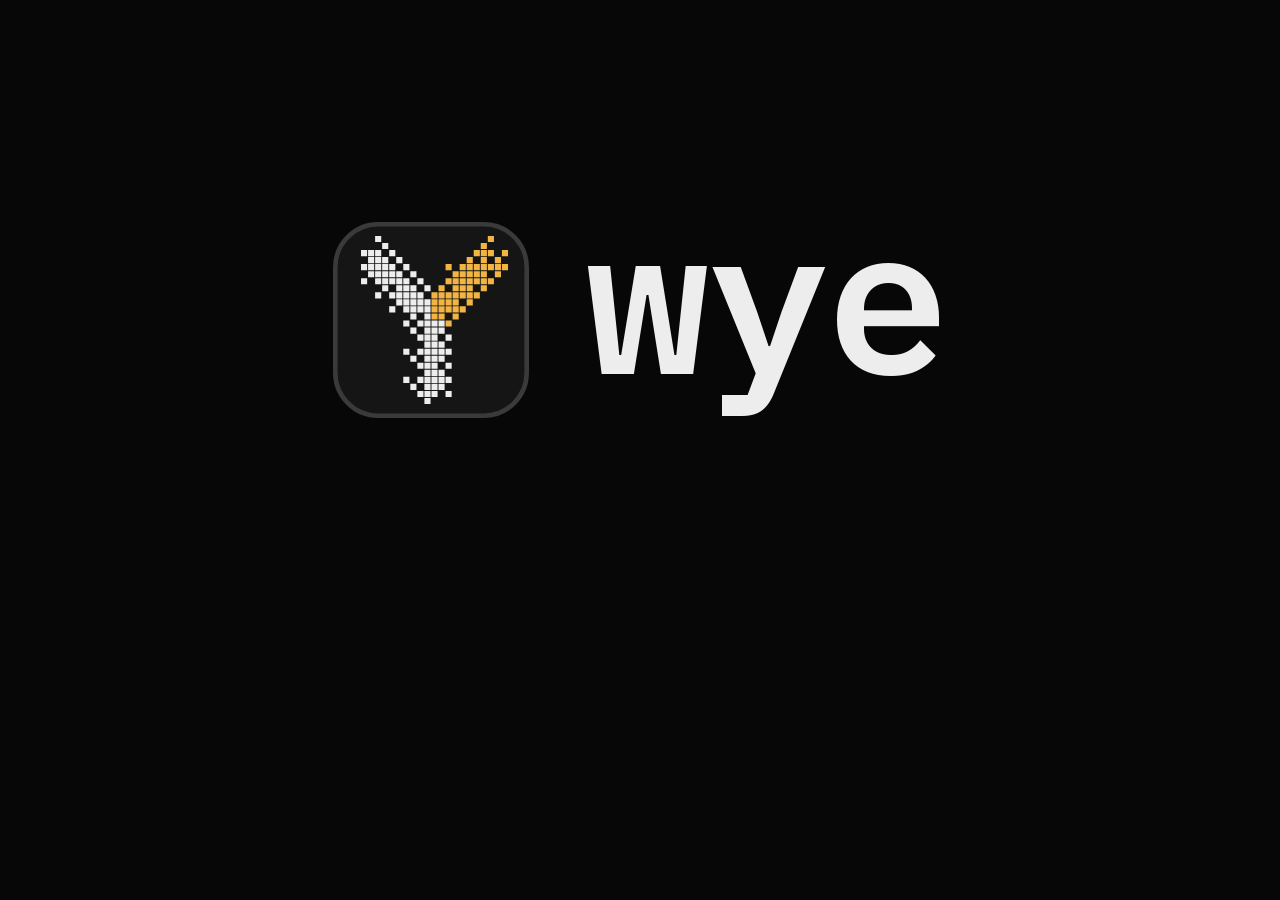
<file: site/share/card.html>
<!doctype html>
<!-- The share image, assets/share.png: a screenshot of this file at
     1280x640 (see site/README.md). It carries no facts, only the mark and
     the name, so it never goes stale; the title and description beside it
     in a link preview come from README.md. -->
<html lang="en">
<head>
<meta charset="utf-8">
<style>
@font-face {
  font-family: "Wye Mono";
  src: url("../assets/fonts/wye-mono-semibold.woff2") format("woff2");
  font-weight: 600;
}
html, body { margin: 0; }
body {
  width: 1280px;
  height: 640px;
  display: flex;
  align-items: center;
  justify-content: center;
  gap: 56px;
  background: #070707;
}
svg { width: 196px; height: 196px; flex: none; }
.tile { fill: #151515; stroke: #3a3a3a; stroke-width: 1.5; }
.ink { fill: #ededed; }
.accent { fill: #f2b544; }
span {
  color: #ededed;
  font: 600 208px/1 "Wye Mono", monospace;
  letter-spacing: -0.02em;
  /* The letters' x-height band, not the line box, centred on the tile. */
  position: relative;
  top: -24px;
}
</style>
</head>
<body>
<svg viewBox="0 0 64 64" aria-hidden="true"><rect class="tile" x="0.75" y="0.75" width="62.5" height="62.5" rx="14"/><path class="ink" d="M13.75 4.55 h2 v2 h-2 Z M16.05 6.85 h2 v2 h-2 Z M9.15 9.15 h2 v2 h-2 Z M11.45 9.15 h2 v2 h-2 Z M13.75 9.15 h2 v2 h-2 Z M18.35 9.15 h2 v2 h-2 Z M11.45 11.45 h2 v2 h-2 Z M13.75 11.45 h2 v2 h-2 Z M16.05 11.45 h2 v2 h-2 Z M20.65 11.45 h2 v2 h-2 Z M9.15 13.75 h2 v2 h-2 Z M11.45 13.75 h2 v2 h-2 Z M13.75 13.75 h2 v2 h-2 Z M16.05 13.75 h2 v2 h-2 Z M18.35 13.75 h2 v2 h-2 Z M22.95 13.75 h2 v2 h-2 Z M11.45 16.05 h2 v2 h-2 Z M13.75 16.05 h2 v2 h-2 Z M16.05 16.05 h2 v2 h-2 Z M18.35 16.05 h2 v2 h-2 Z M20.65 16.05 h2 v2 h-2 Z M25.25 16.05 h2 v2 h-2 Z M9.15 18.35 h2 v2 h-2 Z M13.75 18.35 h2 v2 h-2 Z M16.05 18.35 h2 v2 h-2 Z M18.35 18.35 h2 v2 h-2 Z M20.65 18.35 h2 v2 h-2 Z M22.95 18.35 h2 v2 h-2 Z M27.55 18.35 h2 v2 h-2 Z M16.05 20.65 h2 v2 h-2 Z M20.65 20.65 h2 v2 h-2 Z M22.95 20.65 h2 v2 h-2 Z M25.25 20.65 h2 v2 h-2 Z M29.85 20.65 h2 v2 h-2 Z M13.75 22.95 h2 v2 h-2 Z M18.35 22.95 h2 v2 h-2 Z M20.65 22.95 h2 v2 h-2 Z M22.95 22.95 h2 v2 h-2 Z M25.25 22.95 h2 v2 h-2 Z M27.55 22.95 h2 v2 h-2 Z M20.65 25.25 h2 v2 h-2 Z M22.95 25.25 h2 v2 h-2 Z M25.25 25.25 h2 v2 h-2 Z M27.55 25.25 h2 v2 h-2 Z M29.85 25.25 h2 v2 h-2 Z M18.35 27.55 h2 v2 h-2 Z M22.95 27.55 h2 v2 h-2 Z M25.25 27.55 h2 v2 h-2 Z M27.55 27.55 h2 v2 h-2 Z M29.85 27.55 h2 v2 h-2 Z M25.25 29.85 h2 v2 h-2 Z M29.85 29.85 h2 v2 h-2 Z M22.95 32.15 h2 v2 h-2 Z M27.55 32.15 h2 v2 h-2 Z M29.85 32.15 h2 v2 h-2 Z M32.15 32.15 h2 v2 h-2 Z M34.45 32.15 h2 v2 h-2 Z M25.25 34.45 h2 v2 h-2 Z M29.85 34.45 h2 v2 h-2 Z M32.15 34.45 h2 v2 h-2 Z M34.45 34.45 h2 v2 h-2 Z M27.55 36.75 h2 v2 h-2 Z M29.85 36.75 h2 v2 h-2 Z M32.15 36.75 h2 v2 h-2 Z M36.75 36.75 h2 v2 h-2 Z M29.85 39.05 h2 v2 h-2 Z M32.15 39.05 h2 v2 h-2 Z M34.45 39.05 h2 v2 h-2 Z M22.95 41.35 h2 v2 h-2 Z M27.55 41.35 h2 v2 h-2 Z M29.85 41.35 h2 v2 h-2 Z M32.15 41.35 h2 v2 h-2 Z M34.45 41.35 h2 v2 h-2 Z M36.75 41.35 h2 v2 h-2 Z M25.25 43.65 h2 v2 h-2 Z M29.85 43.65 h2 v2 h-2 Z M32.15 43.65 h2 v2 h-2 Z M34.45 43.65 h2 v2 h-2 Z M27.55 45.95 h2 v2 h-2 Z M29.85 45.95 h2 v2 h-2 Z M32.15 45.95 h2 v2 h-2 Z M36.75 45.95 h2 v2 h-2 Z M29.85 48.25 h2 v2 h-2 Z M32.15 48.25 h2 v2 h-2 Z M34.45 48.25 h2 v2 h-2 Z M22.95 50.55 h2 v2 h-2 Z M27.55 50.55 h2 v2 h-2 Z M29.85 50.55 h2 v2 h-2 Z M32.15 50.55 h2 v2 h-2 Z M34.45 50.55 h2 v2 h-2 Z M36.75 50.55 h2 v2 h-2 Z M25.25 52.85 h2 v2 h-2 Z M29.85 52.85 h2 v2 h-2 Z M32.15 52.85 h2 v2 h-2 Z M34.45 52.85 h2 v2 h-2 Z M27.55 55.15 h2 v2 h-2 Z M29.85 55.15 h2 v2 h-2 Z M32.15 55.15 h2 v2 h-2 Z M36.75 55.15 h2 v2 h-2 Z M29.85 57.45 h2 v2 h-2 Z"/><path class="accent" d="M50.55 4.55 h2 v2 h-2 Z M48.25 6.85 h2 v2 h-2 Z M45.95 9.15 h2 v2 h-2 Z M48.25 9.15 h2 v2 h-2 Z M50.55 9.15 h2 v2 h-2 Z M55.15 9.15 h2 v2 h-2 Z M43.65 11.45 h2 v2 h-2 Z M48.25 11.45 h2 v2 h-2 Z M52.85 11.45 h2 v2 h-2 Z M36.75 13.75 h2 v2 h-2 Z M41.35 13.75 h2 v2 h-2 Z M43.65 13.75 h2 v2 h-2 Z M45.95 13.75 h2 v2 h-2 Z M48.25 13.75 h2 v2 h-2 Z M50.55 13.75 h2 v2 h-2 Z M52.85 13.75 h2 v2 h-2 Z M55.15 13.75 h2 v2 h-2 Z M39.05 16.05 h2 v2 h-2 Z M41.35 16.05 h2 v2 h-2 Z M43.65 16.05 h2 v2 h-2 Z M45.95 16.05 h2 v2 h-2 Z M48.25 16.05 h2 v2 h-2 Z M52.85 16.05 h2 v2 h-2 Z M36.75 18.35 h2 v2 h-2 Z M39.05 18.35 h2 v2 h-2 Z M41.35 18.35 h2 v2 h-2 Z M43.65 18.35 h2 v2 h-2 Z M45.95 18.35 h2 v2 h-2 Z M48.25 18.35 h2 v2 h-2 Z M50.55 18.35 h2 v2 h-2 Z M34.45 20.65 h2 v2 h-2 Z M39.05 20.65 h2 v2 h-2 Z M41.35 20.65 h2 v2 h-2 Z M43.65 20.65 h2 v2 h-2 Z M48.25 20.65 h2 v2 h-2 Z M32.15 22.95 h2 v2 h-2 Z M34.45 22.95 h2 v2 h-2 Z M36.75 22.95 h2 v2 h-2 Z M39.05 22.95 h2 v2 h-2 Z M41.35 22.95 h2 v2 h-2 Z M43.65 22.95 h2 v2 h-2 Z M45.95 22.95 h2 v2 h-2 Z M32.15 25.25 h2 v2 h-2 Z M34.45 25.25 h2 v2 h-2 Z M36.75 25.25 h2 v2 h-2 Z M39.05 25.25 h2 v2 h-2 Z M43.65 25.25 h2 v2 h-2 Z M32.15 27.55 h2 v2 h-2 Z M34.45 27.55 h2 v2 h-2 Z M36.75 27.55 h2 v2 h-2 Z M39.05 27.55 h2 v2 h-2 Z M41.35 27.55 h2 v2 h-2 Z M32.15 29.85 h2 v2 h-2 Z M34.45 29.85 h2 v2 h-2 Z M39.05 29.85 h2 v2 h-2 Z M36.75 32.15 h2 v2 h-2 Z"/></svg>
<span>wye</span>
</body>
</html>
</file>
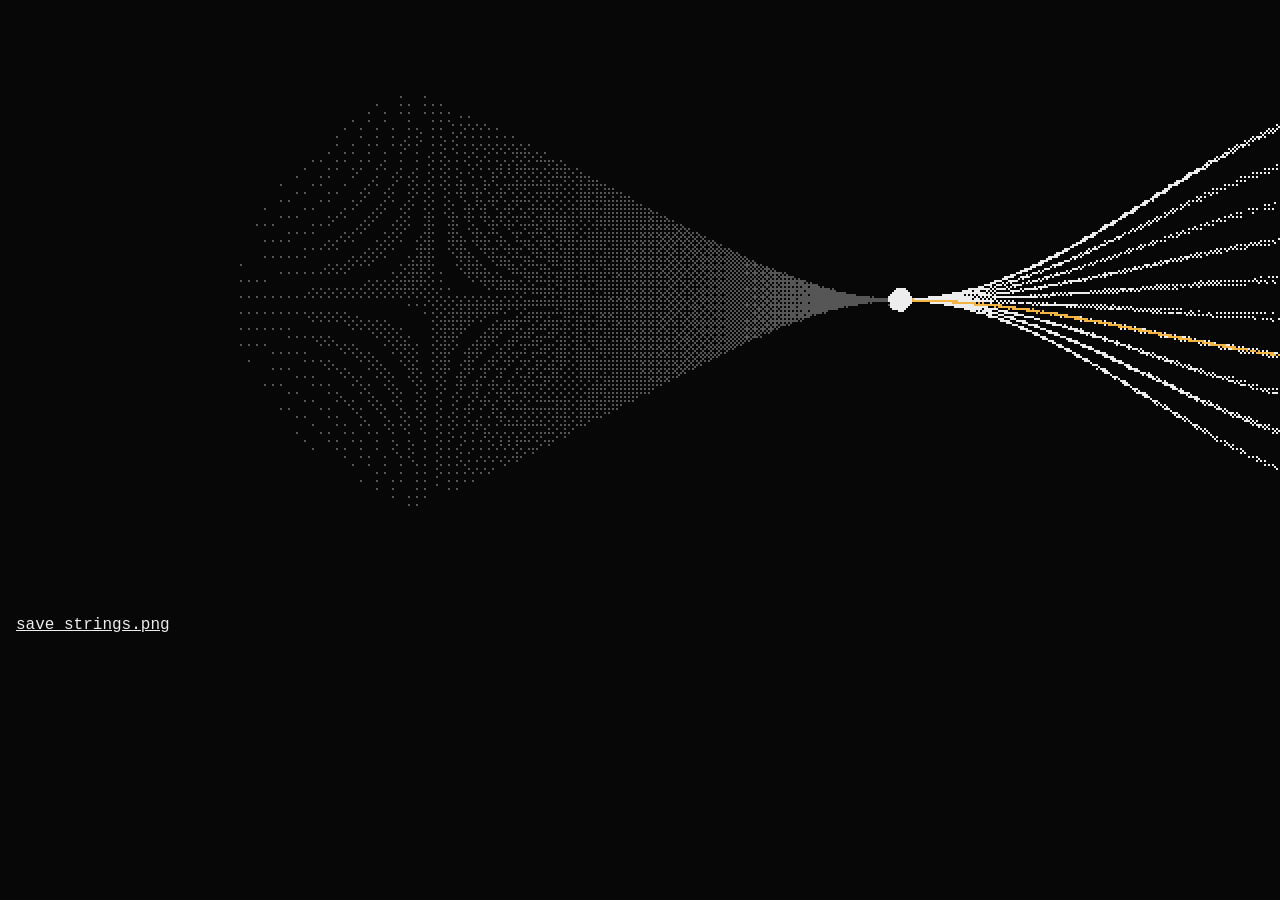
<file: site/share/strings.html>
<!doctype html>
<!-- The hero's still, assets/strings.png: the file this page's link saves,
     the picture shown as a four-colour PNG (see site/README.md). The strings
     are the paths in pages/index.html, painted here as thin lines that fade
     out from the dot, then reduced to one bit: 2-unit cells, each on where
     its brightness passes its place in a 4 by 4 Bayer grid. The strings in, which run
     behind the headline, are a grey the words stand clear of; the dot and
     the strings out are ink; the thread is the accent. assets/strings.js
     draws what moves on the same cells and the same grid. -->
<html lang="en">
<head>
<meta charset="utf-8">
<style>
html, body { margin: 0; background: #070707; }
canvas { display: block; width: 1500px; height: 600px; image-rendering: pixelated; }
a { display: block; margin: 16px; color: #ededed; font: 16px monospace; }
</style>
</head>
<body>
<canvas width="750" height="300"></canvas>
<a download="strings.png">save strings.png</a>
<script type="module">
// The picture's colours, by number: nothing, the grey of the strings in,
// ink, the accent.
const COLOURS = [[0, 0, 0, 0], [86, 86, 86, 255], [237, 237, 237, 255], [242, 181, 68, 255]];
const DIM = 1, INK = 2, ACCENT = 3;
const WIDTH = 750, HEIGHT = 300;
const CELL = 2, GAIN = 2.2, GAMMA = 0.75;
const BAYER = [[0, 8, 2, 10], [12, 4, 14, 6], [3, 11, 1, 9], [15, 7, 13, 5]];
// The paths, as the page carries them: the strings in, the strings out, and
// the thread.
const page = new DOMParser().parseFromString(await (await fetch("../pages/index.html")).text(), "text/html");
const paths = (selector, attributes) => [...page.querySelectorAll(selector)].map((path) => `<path ${attributes} d="${path.getAttribute("d")}"/>`).join("");
// One layer of the drawing as the browser paints it, read back as each
// pixel's brightness, 0 to 1. The fade is the strokes' own paint: full to
// 35% of the way out of an ellipse about (850, 300), then to nothing.
const layer = async (body) => {
  const svg = `<svg xmlns="http://www.w3.org/2000/svg" viewBox="0 0 1500 600" width="1500" height="600">
    <defs><radialGradient id="fade" gradientUnits="userSpaceOnUse" cx="850" cy="300" r="640" gradientTransform="translate(850 300) scale(1 0.506) translate(-850 -300)">
      <stop offset="0.35" stop-color="#fff"/><stop offset="1" stop-color="#fff" stop-opacity="0"/></radialGradient></defs>
    <rect width="1500" height="600"/>${body}</svg>`;
  const image = new Image();
  image.src = URL.createObjectURL(new Blob([svg], { type: "image/svg+xml" }));
  await image.decode();
  const context = new OffscreenCanvas(1500, 600).getContext("2d");
  context.drawImage(image, 0, 0);
  const { data } = context.getImageData(0, 0, 1500, 600);
  return (x, y) => data[(y * 1500 + x) * 4] / 255;
};
// The strings, each a fifth opaque so that where they crowd they add up,
// and the dot; then the thread alone, to tell which cells are its.
const strands = await layer(`<g fill="none" stroke="url(#fade)" stroke-width="0.9">${paths(".period .strands path", `opacity="0.2"`)}</g><circle cx="900" cy="300" r="11" fill="#fff"/>`);
const thread = await layer(`<g fill="none" stroke="url(#fade)" stroke-width="1.6">${paths(".period .thread", "")}</g>`);
const cells = new Uint8Array(WIDTH * HEIGHT);
for (let cy = 0; cy < HEIGHT; cy++) {
  for (let cx = 0; cx < WIDTH; cx++) {
    let all = 0, accent = 0;
    for (let y = cy * CELL; y < (cy + 1) * CELL; y++) {
      for (let x = cx * CELL; x < (cx + 1) * CELL; x++) {
        const t = thread(x, y);
        accent += t;
        all += Math.max(strands(x, y), t);
      }
    }
    const brightness = Math.min(1, (all / (CELL * CELL)) * GAIN) ** GAMMA;
    if (brightness <= (BAYER[cy % 4][cx % 4] + 0.5) / 16) continue;
    const x = (cx + 0.5) * CELL, y = (cy + 0.5) * CELL;
    cells[cy * WIDTH + cx] = Math.hypot(x - 900, y - 300) <= 12 ? INK : accent / all > 0.4 ? ACCENT : x < 900 ? DIM : INK;
  }
}
const context = document.querySelector("canvas").getContext("2d");
const shown = context.createImageData(WIDTH, HEIGHT);
cells.forEach((colour, i) => shown.data.set(COLOURS[colour], i * 4));
context.putImageData(shown, 0, 0);
// The file: a PNG of two bits a pixel with the four colours as its palette,
// a fifth the size of the canvas's own full-colour PNG.
const row = Math.ceil(WIDTH / 4) + 1, raw = new Uint8Array(row * HEIGHT);
cells.forEach((colour, i) => {
  const x = i % WIDTH;
  raw[Math.floor(i / WIDTH) * row + 1 + (x >> 2)] |= colour << (6 - 2 * (x & 3));
});
const packed = new Uint8Array(await new Response(new Blob([raw]).stream().pipeThrough(new CompressionStream("deflate"))).arrayBuffer());
const crc = (bytes) => {
  let c = ~0;
  for (const byte of bytes) {
    c ^= byte;
    for (let k = 0; k < 8; k++) c = c & 1 ? (c >>> 1) ^ 0xedb88320 : c >>> 1;
  }
  return ~c >>> 0;
};
const be = (n) => [n >>> 24, (n >>> 16) & 255, (n >>> 8) & 255, n & 255];
const chunk = (type, data) => {
  const body = [...type].map((ch) => ch.charCodeAt(0)).concat([...data]);
  return [...be(data.length), ...body, ...be(crc(body))];
};
const png = new Uint8Array([
  137, 80, 78, 71, 13, 10, 26, 10,
  ...chunk("IHDR", [...be(WIDTH), ...be(HEIGHT), 2, 3, 0, 0, 0]),
  ...chunk("PLTE", COLOURS.flatMap((colour) => colour.slice(0, 3))),
  ...chunk("tRNS", [0]),
  ...chunk("IDAT", packed),
  ...chunk("IEND", []),
]);
document.querySelector("a").href = URL.createObjectURL(new Blob([png], { type: "image/png" }));
document.title = "ready";
</script>
</body>
</html>
</file>
